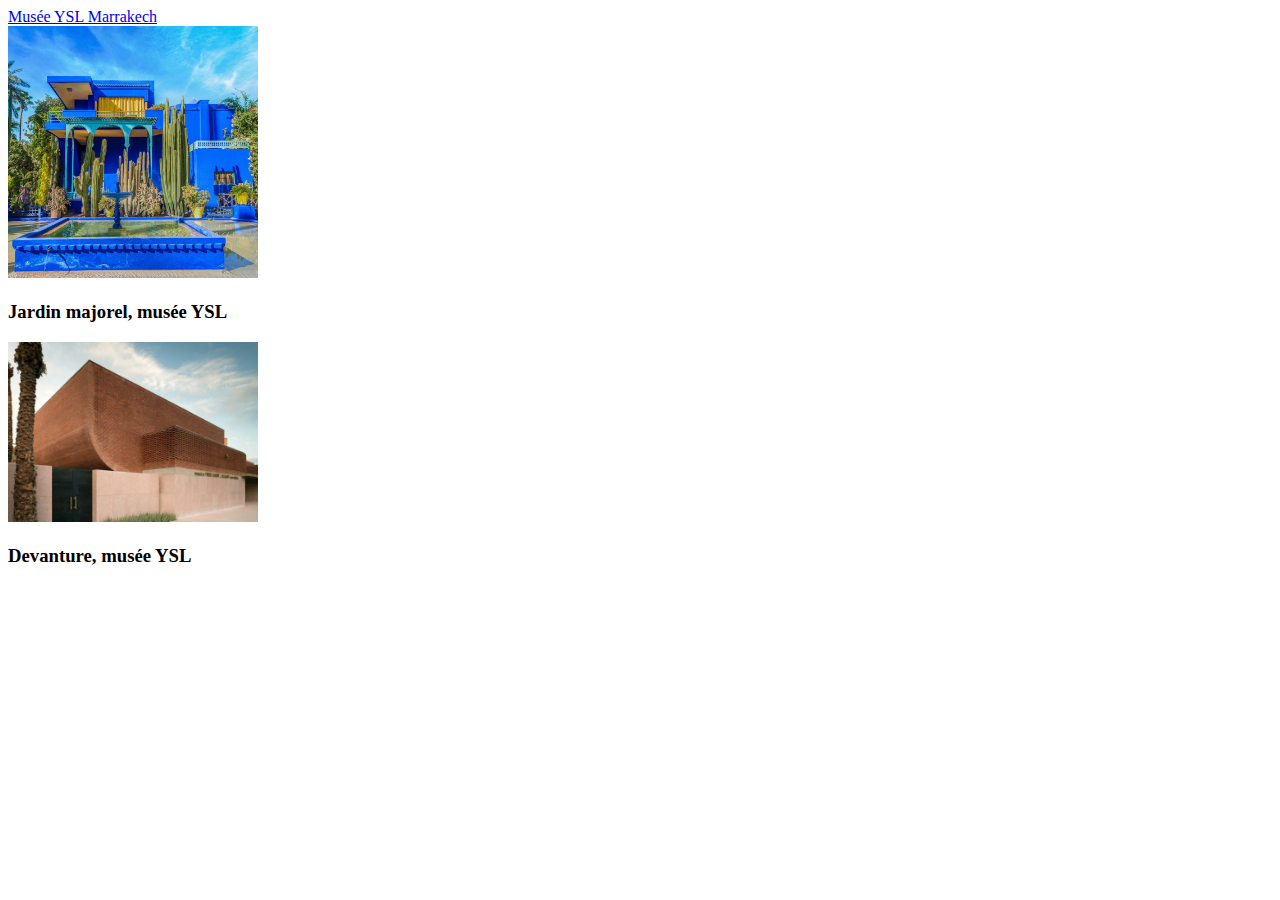
<file: indexp2.html>
<!DOCTYPE html>
<html lang="en">
<head>
    <meta charset="UTF-8">
    <meta http-equiv="X-UA-Compatible" content="IE=edge">
    <meta name="viewport" content="width=device-width, initial-scale=1.0">
    <title>Document</title>
</head>
<body>
    <a href="https://www.google.com/maps/search/mus%C3%A9e+yves+saint+laurent/@31.6416907,-24.87854,5z" class="btn-ysl">Musée YSL Marrakech</a>
    <div>
        <div class="container">
            <div class="cards">
                <div class="card-white">
                    <img src="images/jardinmaj.png" alt="" width="250px">
                    <h3>Jardin majorel, musée YSL</h3>
                </div>
                <div class="card-white">
                    <img src="images/musée.png" alt="" width="250px">
                    <h3>Devanture, musée YSL</h3>
                </div>
            </div>
        </div>
</body>
</html>
</file>
